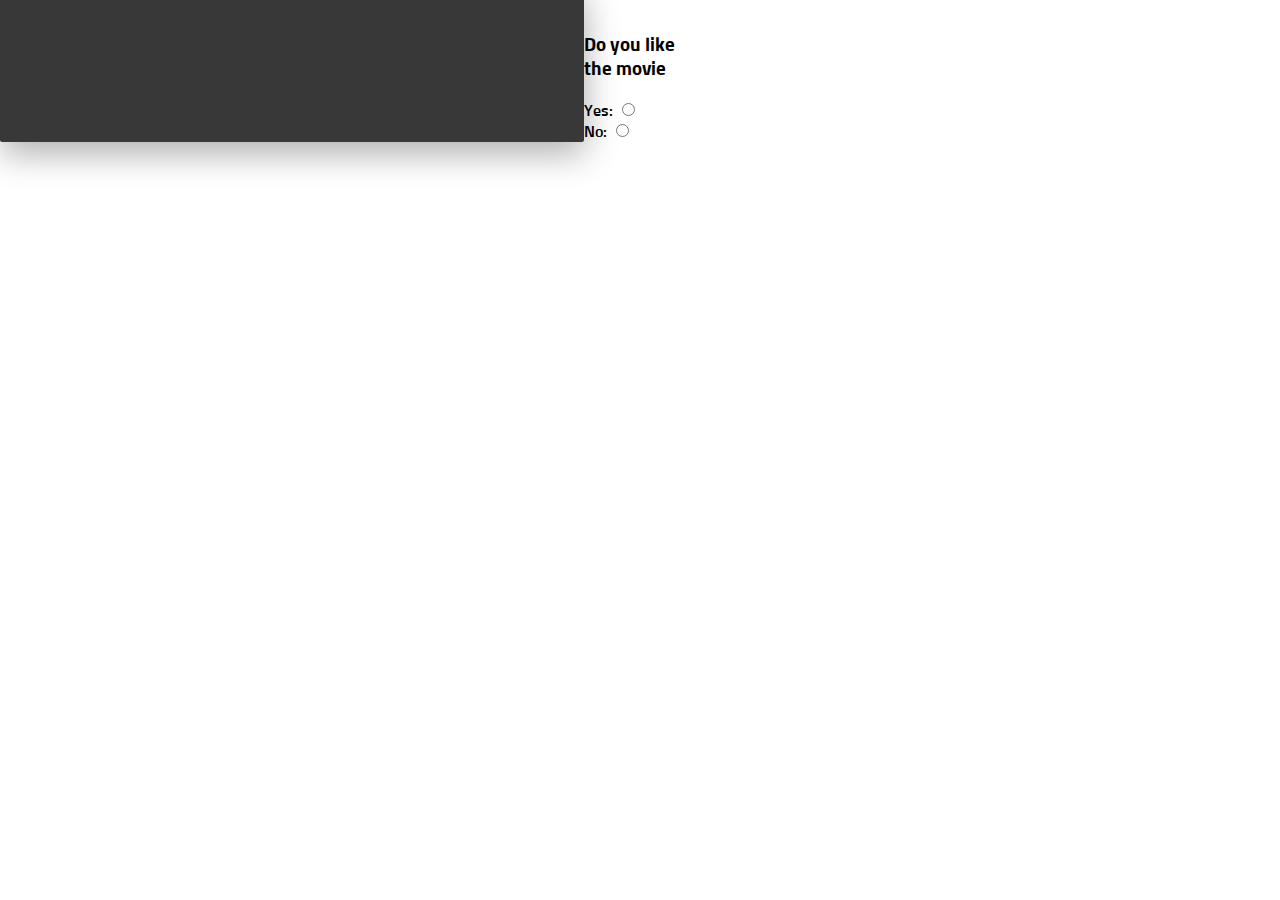
<file: demo.html>
<!DOCTYPE html>
<html lang="en" >
<head>
  <meta charset="UTF-8">
  <title>Rotten Tomato</title>
  <link href="https://fonts.googleapis.com/css?family=Sunflower:300,500,700" rel="stylesheet">
<link rel="stylesheet" href="./style.css">




<script>
function getVote(int) {
  if (window.XMLHttpRequest) {
    // code for IE7+, Firefox, Chrome, Opera, Safari
    xmlhttp=new XMLHttpRequest();
  } else {  // code for IE6, IE5
    xmlhttp=new ActiveXObject("Microsoft.XMLHTTP");
  }
  xmlhttp.onreadystatechange=function() {
    if (this.readyState==4 && this.status==200) {
      document.getElementById("poll").innerHTML=this.responseText;
    }
  }
  xmlhttp.open("GET","poll_vote.php?vote="+int,true);
  xmlhttp.send();
}
</script>
</head>
<body>
<!-- partial:index.partial.html -->
<div class="fullscreen">
  <div class="container">
    <div class="card card_1">
      

      <div class="content">
        <div class="title">
          The House of paper
        </div>
        <div class="text">
          The most watch series in 2018, dont you miss any episode on Netflix!
        </div>
      </div>
      <div class="sinopse">
                  <br>
        <br>
        <br>
        <br>
	<br>
        <br>
        <br>
        <br>
        <br>
        <br>
        <br>

          <iframe id="ytplayer" type="text/html" data-video="https://www.youtube.com/embed/ZAXA1DV4dtI?autoplay=1&autohide=2&border=0&wmode=opaque&enablejsapi=1&modestbranding=1&controls=0&showinfo=1&mute=1"
  src="" frameborder="0" autoplay allowfullscreen></iframe>
       
        <div class="content-sinopse">          
          <div class="title">Series Synopsis</div>
          <div class="text">Lorem ipsum dolor sit amet, consectetur adipiscing elit. In in hendrerit nulla, sed congue lorem. Phasellus sollicitudin tortor dui, id scelerisque ipsum ultrices vitae. 

          </div>
        </div>
        
      </div>
    </div>
    <div>
    <div id="poll">
<h3>Do you like the movie</h3>
<form>
Yes:
<input type="radio" name="vote" value="0" onclick="getVote(this.value)">
<br>No:
<input type="radio" name="vote" value="1" onclick="getVote(this.value)">
</form>
</div>
   </div>
  <script src='https://cdnjs.cloudflare.com/ajax/libs/jquery/3.3.1/jquery.min.js'></script><script  src="./script.js"></script>

</body>
</html>
</file>
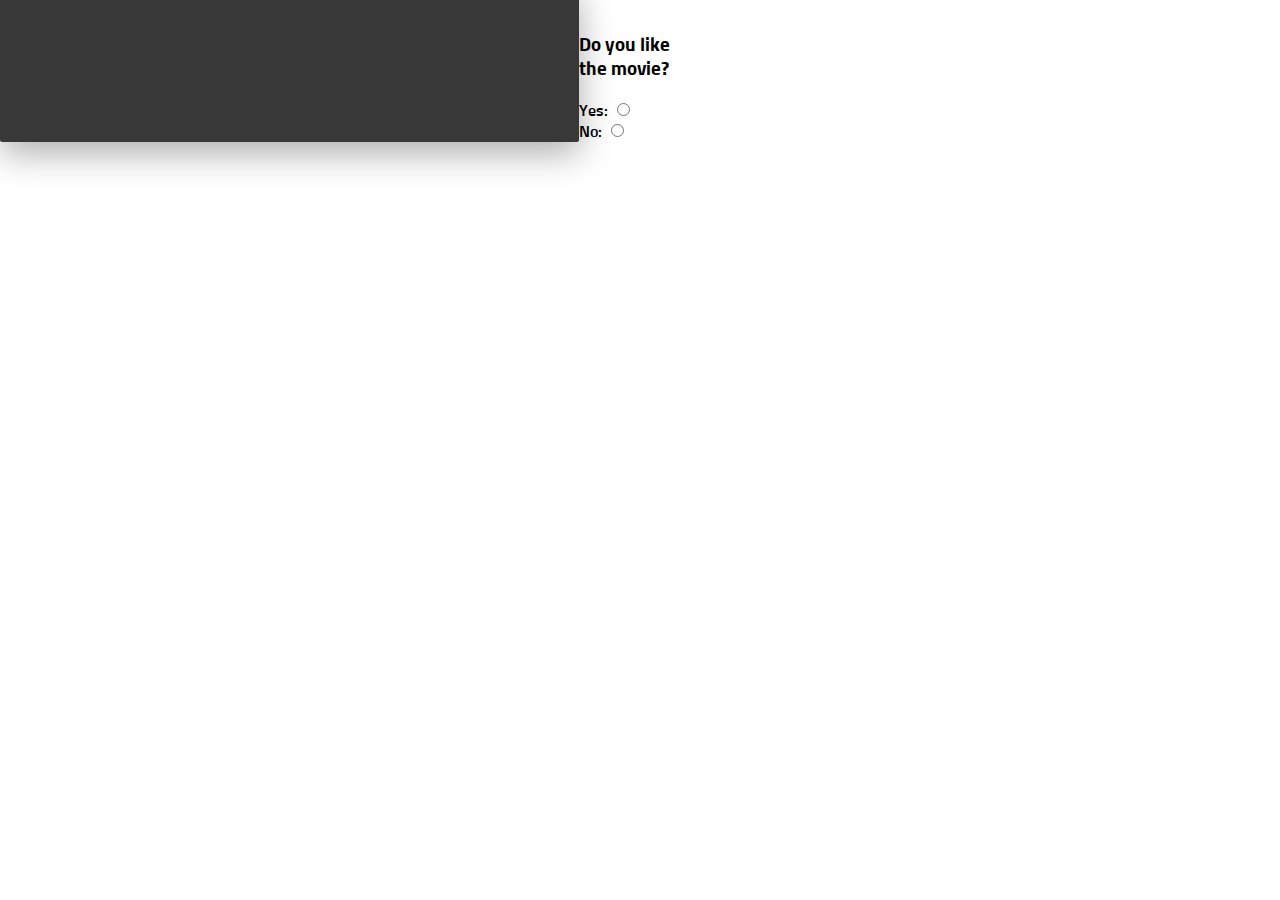
<file: video1.html>
<!DOCTYPE html>
<html lang="en" >
<head>
  <meta charset="UTF-8">
  <title>Rotten Tomato</title>
  <link href="https://fonts.googleapis.com/css?family=Sunflower:300,500,700" rel="stylesheet">
<link rel="stylesheet" href="./style.css">

 
<script src="./removeBanner.js"></script>



<script>
function getVote(int) {
  if (window.XMLHttpRequest) {
    // code for IE7+, Firefox, Chrome, Opera, Safari
    xmlhttp=new XMLHttpRequest();
  } else {  // code for IE6, IE5
    xmlhttp=new ActiveXObject("Microsoft.XMLHTTP");
  }
  xmlhttp.onreadystatechange=function() {
    if (this.readyState==4 && this.status==200) {
      document.getElementById("poll").innerHTML=this.responseText;
    }
  }
  xmlhttp.open("GET","poll_vote1.php?vote="+int,true);
  xmlhttp.send();
}
</script>
</head>
<body>
<!-- partial:index.partial.html -->
<div class="fullscreen">
  <div class="container">
    <div class="card card_1">
      

      <div class="content">
        <div class="title">
          The House of paper
        </div>
        <div class="text">
          The most watch series in 2018, dont you miss any episode on Netflix!
        </div>
      </div>
      <div class="sinopse">
                  <br>
        <br>
        <br>
        <br>
	<br>
        <br>
        <br>
        <br>
        <br>
        <br>
        <br>

          <iframe id="ytplayer" type="text/html" data-video="https://www.youtube.com/embed/ZAXA1DV4dtI?autoplay=1&autohide=2&border=0&wmode=opaque&enablejsapi=1&modestbranding=1&controls=0&showinfo=1&mute=0"
  src="" frameborder="0" autoplay allowfullscreen></iframe>
       
        <div class="content-sinopse">          
          <div class="title">Series Synopsis</div>
          <div class="text">Lorem ipsum dolor sit amet, consectetur adipiscing elit. In in hendrerit nulla, sed congue lorem. Phasellus sollicitudin tortor dui, id scelerisque ipsum ultrices vitae. 

          </div>
        </div>
        
      </div>
    </div>
    <div>
    <div id="poll">
<h3>Do you like the movie?</h3>
<form>
Yes:
<input type="radio" name="vote" value="0" onclick="getVote(this.value)">
<br>No:
<input type="radio" name="vote" value="1" onclick="getVote(this.value)">
</form>
</div>
   </div>
  <script src='https://cdnjs.cloudflare.com/ajax/libs/jquery/3.3.1/jquery.min.js'></script><script  src="./script.js"></script>

</body>
</html>
</file>
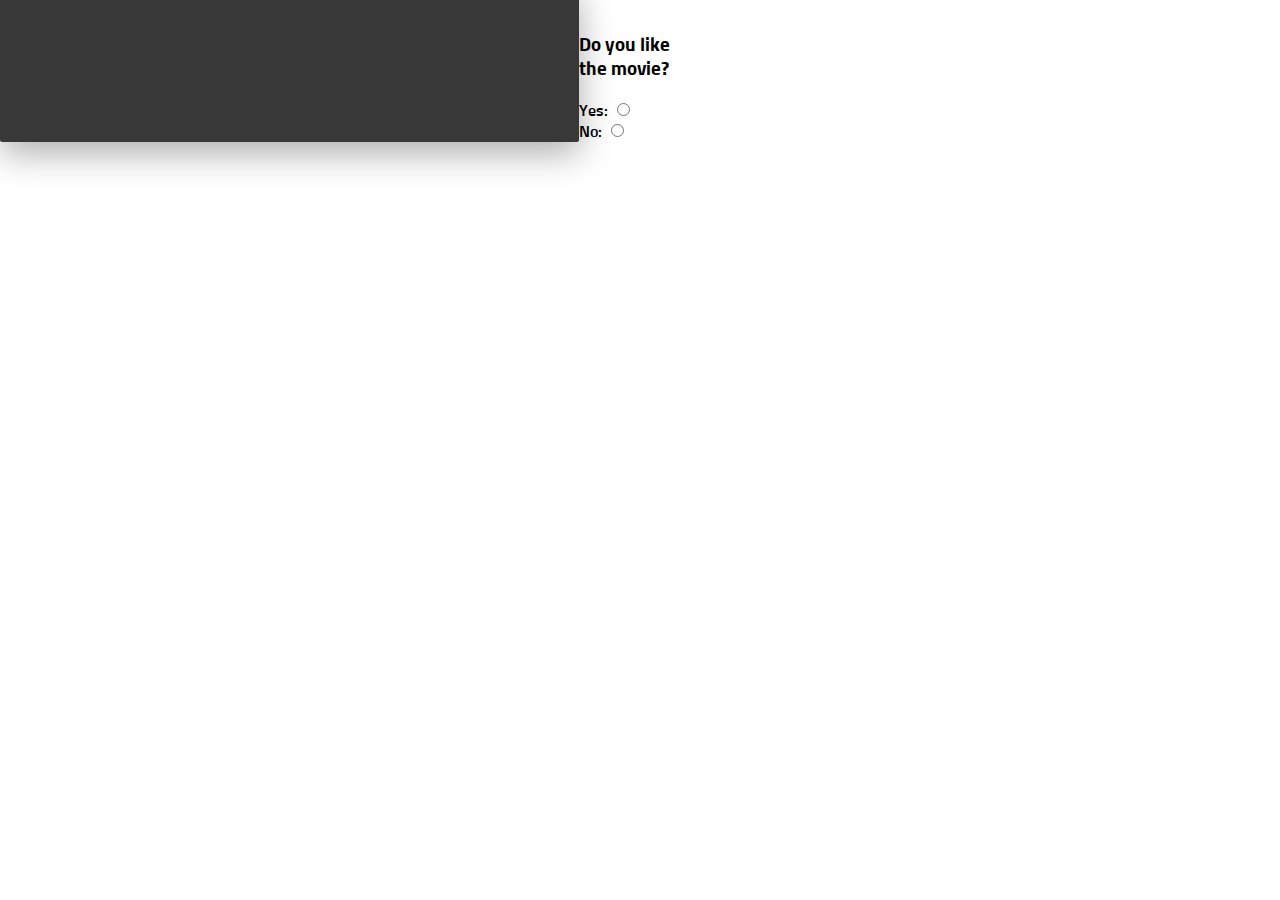
<file: archivo/video1.html>
<!DOCTYPE html>
<html lang="en">
  <head>
    <meta charset="utf-8">
      <title>
        Rotten Tomato
      </title>
      <link href="https://fonts.googleapis.com/css?family=Sunflower:300,500,700" rel="stylesheet">
        <link href="./style.css" rel="stylesheet">
          <script src="./removeBanner.js">
          </script>
          <script>
            function getVote(int) {
  if (window.XMLHttpRequest) {
    // code for IE7+, Firefox, Chrome, Opera, Safari
    xmlhttp=new XMLHttpRequest();
  } else {  // code for IE6, IE5
    xmlhttp=new ActiveXObject("Microsoft.XMLHTTP");
  }
  xmlhttp.onreadystatechange=function() {
    if (this.readyState==4 && this.status==200) {
      document.getElementById("poll").innerHTML=this.responseText;
    }
  }
  xmlhttp.open("GET","poll_vote1.php?vote="+int,true);
  xmlhttp.send();
}
          </script>
        </link>
      </link>
    </meta>
  </head>
  <body>
    <!-- partial:index.partial.html -->
    <div class="fullscreen">
      <div class="container">
        <div class="card card_1">
          <div class="content">
            <div class="title">
              The House of paper
            </div>
            <div class="text">
              The most watch series in 2018, dont you miss any episode on Netflix!
            </div>
          </div>
          <div class="sinopse">
            <br>
              <br>
                <br>
                  <br>
                    <br>
                      <br>
                        <br>
                          <br>
                            <br>
                              <br>
                                <br>
                                  <iframe allowfullscreen="" autoplay="" data-video="https://www.youtube.com/embed/ZAXA1DV4dtI?autoplay=1&autohide=2&border=0&wmode=opaque&enablejsapi=1&modestbranding=1&controls=0&showinfo=1&mute=0" frameborder="0" id="ytplayer" src="" type="text/html">
                                  </iframe>
                                  <div class="content-sinopse">
                                    <div class="title">
                                      Series Synopsis
                                    </div>
                                    <div class="text">
                                      Lorem ipsum dolor sit amet, consectetur adipiscing elit. In in hendrerit nulla, sed congue lorem. Phasellus sollicitudin tortor dui, id scelerisque ipsum ultrices vitae.
                                    </div>
                                  </div>
                                </br>
                              </br>
                            </br>
                          </br>
                        </br>
                      </br>
                    </br>
                  </br>
                </br>
              </br>
            </br>
          </div>
        </div>
        <div>
          <div id="poll">
            <h3>
              Do you like the movie?
            </h3>
            <form>
              Yes:
              <input name="vote" onclick="getVote(this.value)" type="radio" value="0">
                <br>
                  No:
                  <input name="vote" onclick="getVote(this.value)" type="radio" value="1">
                  </input>
                </br>
              </input>
            </form>
          </div>
        </div>
        <script src="https://cdnjs.cloudflare.com/ajax/libs/jquery/3.3.1/jquery.min.js">
        </script>
        <script src="./script.js">
        </script>
      </div>
    </div>
  </body>
</html>
</file>
<file: style.css>
*
{
  box-sizing: border-box;
}

body {
  overflow-x: hidden;
  margin: 0;
  padding: 0;
  font-family: 'Sunflower';
}


.fullscreen .container {
   max-width: 700px;
    display: flex;
  align-items: center;
  
}
.fullscreen .container .card {
  overflow: hidden;
    background: #fff;
  box-shadow: 1px 22px 44px rgba(0, 0, 0, 0.19);
  transition: 0.6s;
  border-radius: 2px;
  position: relative;
  display: flex;
}
.fullscreen .container .card:hover {
  transform: translateY(-15px);
  box-shadow: 1px 12px 34px rgba(0, 0, 0, 0.31);
}
.fullscreen .container .card:hover .sinopse {
  opacity: 1;
  transition-delay: 0.4s;
}
.fullscreen .container .card:hover .sinopse .view {
  opacity: 1;
  transform: translateY(0%);
  transition: 0.6s;
  transition-delay: 1s;
}
.fullscreen .container .card:hover .sinopse .content-sinopse .text {
  transform: translateY(0);
  transition-delay: 0.6s;
}
.fullscreen .container .card:hover .sinopse .content-sinopse .title {
  transform: translateY(0);
  transition-delay: 0.2s;
}
.fullscreen .container .card:hover .date {
  transform: translateY(-100%);
  opacity: 0;
}
.fullscreen .container .card:hover .content {
  transform: translateY(100%);
  opacity: 0;
}
.fullscreen .container .card .date {
  position: absolute;
  top: 25px;
  right: 25px;
  color: #fff;
  font-weight: 300;
  font-size: 14px;
  transition: 0.8s;
}
.fullscreen .container .card .date .tv_ico img {
  width: 12px;
  vertical-align: baseline;
  margin-left: 6px;
}
.fullscreen .container .card .content {
  transition: 0.8s;
  display: flex;
  flex-wrap: wrap;
  align-self: flex-end;
  padding: 25px 25px 50px 25px;
}
.fullscreen .container .card .content .title {
  width: 100%;
  color: #fff;
  font-size: 44px;
  font-weight: 700;
  line-height: 50px;
  margin-bottom: 12px;
}
.fullscreen .container .card .content .text {
  width: 100%;
  color: #fff;
  font-size: 16px;
  font-weight: 300;
}
.fullscreen .container .card .sinopse {
  width: 100%;
  height: 100%;
  position: absolute;
  top: 0;
  left: 0;
  padding: 25px 25px 50px 25px;
  background: rgba(0, 0, 0, 0.78);
  color: #fff;
  font-weight: 300;
  opacity: 0;
  transition: 0.8s;
  display: flex;
  align-items: flex-end;
  flex-wrap: wrap;
}
.fullscreen .container .card .sinopse iframe {
  position: absolute;
  top: 0;
  width: 100%;
  margin-left: -30px;
  height: 260px;
}
.fullscreen .container .card .sinopse .view {
  position: absolute;
  bottom: 15px;
  right: 25px;
  color: #fff;
  font-size: 14px;
  border-bottom: 1px solid #fff;
  opacity: 0;
  transform: translateY(100%);
  transition: 0.6s;
  cursor: pointer;
}
.fullscreen .container .card .sinopse .content-sinopse .title {
  color: rgba(255, 255, 255, 0.6);
  font-size: 22px;
  font-weight: 700;
  margin-bottom: 12px;
  transform: translateY(-100%);
  transition: 0.6s;
}
.fullscreen .container .card .sinopse .content-sinopse .text {
  transform: translateY(100%);
  transition: 0.6s;
  color: rgba(255, 255, 255, 0.6);
  font-weight: 300;
  font-size: 14px;
}
.fullscreen .container .card_1 {
  background: url("https://w.wallhaven.cc/full/j8/wallhaven-j8gqyq.jpg") no-repeat center/cover;
}
.fullscreen .container .card_2 {
  background: url("https://w.wallhaven.cc/full/5d/wallhaven-5dpo51.jpg") no-repeat 45%/cover;
}
.fullscreen .container .card_3 {
  background: linear-gradient(to bottom, rgba(0, 0, 0, 0.75), rgba(0, 0, 0, 0), rgba(0, 0, 0, 0.88)), url("https://w.wallhaven.cc/full/43/wallhaven-43y676.jpg") no-repeat center/cover;
}

.fullserie {
  background-color: #333;
  -webkit-clip-path: circle(0% at 0 100%);
  clip-path: circle(0% at 0 100%);
  min-height: 550px;
  width: 100vw;
  height: 100vh;
  position: fixed;
  top: 0;
  left: 0;
  transition: .6s;
}
.fullserie.active {
  background-color: #333;
  transition: .6s;
  transition-delay: 0.45s;
  -webkit-clip-path: circle(270% at 220px 88%);
  clip-path: circle(270% at 220px 88%);
}
.fullserie .close {
  position: absolute;
  right: 5px;
  top: 5px;
  height: 50px;
  width: 50px;
  display: flex;
  align-items: center;
  justify-content: center;
  cursor: pointer;
}
.fullserie .close img {
  width: 22px;
}
.fullserie .episodes {
  display: grid;
  grid-template-columns: repeat(auto-fill, minmax(260px, 1fr));
  grid-template-rows: repeat(4, minmax(230px, auto));
  grid-gap: 30px;
  grid-auto-flow: dense;
  grid-auto-rows: minmax(260px, auto);
  width: 100%;
  height: 100%;
  padding: 60px 60px 120px 60px;
}
.fullserie .episodes .episode {
  background: red;
}

@media (min-width: 580px) and (max-width: 992px) {
  .fullscreen {
    height: auto;
  }
  .fullscreen .container {
    flex-wrap: wrap;
    justify-content: space-evenly;
  }
  .fullscreen .container .card {
    overflow: hidden;
    width: 45%;
    height: 400px;
    background: #fff;
    box-shadow: 1px 22px 44px rgba(0, 0, 0, 0.19);
    transition: 0.6s;
    border-radius: 2px;
    position: relative;
    display: flex;
    margin-bottom: 10%;
  }
  .fullscreen .container .card:nth-child(-n+2) {
    margin-top: 10%;
  }
  .fullscreen .container .card .content .title {
    width: 100%;
    color: #fff;
    font-size: 28px;
    font-weight: 700;
    line-height: 36px;
    margin-bottom: 12px;
  }
  .fullscreen .container .card .content .text {
    width: 100%;
    color: #fff;
    font-size: 14px;
    font-weight: 300;
  }
  .fullscreen .container .card .sinopse {
    width: 100%;
    height: 100%;
    position: absolute;
    top: 0;
    left: 0;
    padding: 25px 25px 50px 25px;
    background: rgba(0, 0, 0, 0.78);
    color: #fff;
    font-weight: 300;
    opacity: 0;
    transition: 0.8s;
    display: flex;
    align-items: flex-end;
    flex-wrap: wrap;
  }
  .fullscreen .container .card .sinopse iframe {
    position: absolute;
    top: 0;
    width: 100%;
    margin-left: -30px;
    height: 260px;
  }
  .fullscreen .container .card .sinopse .view {
    position: absolute;
    bottom: 15px;
    right: 25px;
    color: #fff;
    font-size: 14px;
    border-bottom: 1px solid #fff;
    opacity: 0;
    transform: translateY(100%);
    transition: 0.6s;
    cursor: pointer;
  }
  .fullscreen .container .card .sinopse .content-sinopse .title {
    color: rgba(255, 255, 255, 0.6);
    font-size: 22px;
    font-weight: 700;
    margin-bottom: 12px;
    transform: translateY(-100%);
    transition: 0.6s;
  }
  .fullscreen .container .card .sinopse .content-sinopse .text {
    transform: translateY(100%);
    transition: 0.6s;
    color: rgba(255, 255, 255, 0.6);
    font-weight: 300;
    font-size: 14px;
  }
  .fullscreen .container .card_1 {
    background: url("https://w.wallhaven.cc/full/j8/wallhaven-j8gqyq.jpg") no-repeat center/cover;
  }
  .fullscreen .container .card_2 {
    background: linear-gradient(to bottom, rgba(0, 0, 0, 0), rgba(0, 0, 0, 0), rgba(0, 0, 0, 0.98)), url("https://w.wallhaven.cc/full/5d/wallhaven-5dpo51.jpg") no-repeat 45%/cover;
  }
  .fullscreen .container .card_3 {
    background: linear-gradient(to bottom, rgba(0, 0, 0, 0.75), rgba(0, 0, 0, 0), rgba(0, 0, 0, 0.88)), url("https://w.wallhaven.cc/full/43/wallhaven-43y676.jpg") no-repeat center/cover;
  }
}
@media (min-width: 320px) and (max-width: 580px) {
  .fullscreen {
    height: auto;
  }
  .fullscreen .container {
    flex-wrap: wrap;
  }
  .fullscreen .container .card {
    overflow: hidden;
    width: 90%;
    height: 400px;
    background: #fff;
    box-shadow: 1px 22px 44px rgba(0, 0, 0, 0.19);
    transition: 0.6s;
    border-radius: 2px;
    position: relative;
    display: flex;
    margin-bottom: 10%;
  }
  .fullscreen .container .card .content .title {
    width: 100%;
    color: #fff;
    font-size: 28px;
    font-weight: 700;
    line-height: 36px;
    margin-bottom: 12px;
  }
  .fullscreen .container .card .content .text {
    width: 100%;
    color: #fff;
    font-size: 14px;
    font-weight: 300;
  }
  .fullscreen .container .card .sinopse {
    width: 100%;
    height: 100%;
    position: absolute;
    top: 0;
    left: 0;
    padding: 25px 25px 50px 25px;
    background: rgba(0, 0, 0, 0.78);
    color: #fff;
    font-weight: 300;
    opacity: 0;
    transition: 0.8s;
    display: flex;
    align-items: flex-end;
    flex-wrap: wrap;
  }
  .fullscreen .container .card .sinopse iframe {
    position: absolute;
    top: 0;
    width: 100%;
    margin-left: -30px;
    height: 260px;
  }
  .fullscreen .container .card .sinopse .view {
    position: absolute;
    bottom: 15px;
    right: 25px;
    color: #fff;
    font-size: 14px;
    border-bottom: 1px solid #fff;
    opacity: 0;
    transform: translateY(100%);
    transition: 0.6s;
    cursor: pointer;
  }
  .fullscreen .container .card .sinopse .content-sinopse {
    pointer-events: none;
  }
  .fullscreen .container .card .sinopse .content-sinopse .title {
    color: rgba(255, 255, 255, 0.6);
    font-size: 22px;
    font-weight: 700;
    margin-bottom: 12px;
    transform: translateY(-100%);
    transition: 0.6s;
  }
  .fullscreen .container .card .sinopse .content-sinopse .text {
    pointer-events: none;
    transform: translateY(100%);
    transition: 0.6s;
    color: rgba(255, 255, 255, 0.6);
    font-weight: 300;
    font-size: 14px;
  }
  .fullscreen .container .card_1 {
    background: url("https://wallpapers.wallhaven.cc/wallpapers/full/wallhaven-616574.jpg") no-repeat center/cover;
  }
  .fullscreen .container .card_2 {
    background: url("https://wallpapers.wallhaven.cc/wallpapers/full/wallhaven-539333.png") no-repeat 45%/cover;
  }
  .fullscreen .container .card_3 {
    background: linear-gradient(to bottom, rgba(0, 0, 0, 0.75), rgba(0, 0, 0, 0), rgba(0, 0, 0, 0.88)), url("https://wallpapers.wallhaven.cc/wallpapers/full/wallhaven-5379.png") no-repeat center/cover;
  }
}
</file>
<file: archivo/style.css>
*
{
  box-sizing: border-box;
}

body {
  overflow-x: hidden;
  margin: 0;
  padding: 0;
  font-family: 'Sunflower';
}


.fullscreen .container {
   max-width: 700px;
    display: flex;
  align-items: center;
  
}
.fullscreen .container .card {
  overflow: hidden;
    background: #fff;
  box-shadow: 1px 22px 44px rgba(0, 0, 0, 0.19);
  transition: 0.6s;
  border-radius: 2px;
  position: relative;
  display: flex;
}
.fullscreen .container .card:hover {
  transform: translateY(-15px);
  box-shadow: 1px 12px 34px rgba(0, 0, 0, 0.31);
}
.fullscreen .container .card:hover .sinopse {
  opacity: 1;
  transition-delay: 0.4s;
}
.fullscreen .container .card:hover .sinopse .view {
  opacity: 1;
  transform: translateY(0%);
  transition: 0.6s;
  transition-delay: 1s;
}
.fullscreen .container .card:hover .sinopse .content-sinopse .text {
  transform: translateY(0);
  transition-delay: 0.6s;
}
.fullscreen .container .card:hover .sinopse .content-sinopse .title {
  transform: translateY(0);
  transition-delay: 0.2s;
}
.fullscreen .container .card:hover .date {
  transform: translateY(-100%);
  opacity: 0;
}
.fullscreen .container .card:hover .content {
  transform: translateY(100%);
  opacity: 0;
}
.fullscreen .container .card .date {
  position: absolute;
  top: 25px;
  right: 25px;
  color: #fff;
  font-weight: 300;
  font-size: 14px;
  transition: 0.8s;
}
.fullscreen .container .card .date .tv_ico img {
  width: 12px;
  vertical-align: baseline;
  margin-left: 6px;
}
.fullscreen .container .card .content {
  transition: 0.8s;
  display: flex;
  flex-wrap: wrap;
  align-self: flex-end;
  padding: 25px 25px 50px 25px;
}
.fullscreen .container .card .content .title {
  width: 100%;
  color: #fff;
  font-size: 44px;
  font-weight: 700;
  line-height: 50px;
  margin-bottom: 12px;
}
.fullscreen .container .card .content .text {
  width: 100%;
  color: #fff;
  font-size: 16px;
  font-weight: 300;
}
.fullscreen .container .card .sinopse {
  width: 100%;
  height: 100%;
  position: absolute;
  top: 0;
  left: 0;
  padding: 25px 25px 50px 25px;
  background: rgba(0, 0, 0, 0.78);
  color: #fff;
  font-weight: 300;
  opacity: 0;
  transition: 0.8s;
  display: flex;
  align-items: flex-end;
  flex-wrap: wrap;
}
.fullscreen .container .card .sinopse iframe {
  position: absolute;
  top: 0;
  width: 100%;
  margin-left: -30px;
  height: 260px;
}
.fullscreen .container .card .sinopse .view {
  position: absolute;
  bottom: 15px;
  right: 25px;
  color: #fff;
  font-size: 14px;
  border-bottom: 1px solid #fff;
  opacity: 0;
  transform: translateY(100%);
  transition: 0.6s;
  cursor: pointer;
}
.fullscreen .container .card .sinopse .content-sinopse .title {
  color: rgba(255, 255, 255, 0.6);
  font-size: 22px;
  font-weight: 700;
  margin-bottom: 12px;
  transform: translateY(-100%);
  transition: 0.6s;
}
.fullscreen .container .card .sinopse .content-sinopse .text {
  transform: translateY(100%);
  transition: 0.6s;
  color: rgba(255, 255, 255, 0.6);
  font-weight: 300;
  font-size: 14px;
}
.fullscreen .container .card_1 {
  background: url("https://w.wallhaven.cc/full/j8/wallhaven-j8gqyq.jpg") no-repeat center/cover;
}
.fullscreen .container .card_2 {
  background: url("https://w.wallhaven.cc/full/5d/wallhaven-5dpo51.jpg") no-repeat 45%/cover;
}
.fullscreen .container .card_3 {
  background: linear-gradient(to bottom, rgba(0, 0, 0, 0.75), rgba(0, 0, 0, 0), rgba(0, 0, 0, 0.88)), url("https://w.wallhaven.cc/full/43/wallhaven-43y676.jpg") no-repeat center/cover;
}

.fullserie {
  background-color: #333;
  -webkit-clip-path: circle(0% at 0 100%);
  clip-path: circle(0% at 0 100%);
  min-height: 550px;
  width: 100vw;
  height: 100vh;
  position: fixed;
  top: 0;
  left: 0;
  transition: .6s;
}
.fullserie.active {
  background-color: #333;
  transition: .6s;
  transition-delay: 0.45s;
  -webkit-clip-path: circle(270% at 220px 88%);
  clip-path: circle(270% at 220px 88%);
}
.fullserie .close {
  position: absolute;
  right: 5px;
  top: 5px;
  height: 50px;
  width: 50px;
  display: flex;
  align-items: center;
  justify-content: center;
  cursor: pointer;
}
.fullserie .close img {
  width: 22px;
}
.fullserie .episodes {
  display: grid;
  grid-template-columns: repeat(auto-fill, minmax(260px, 1fr));
  grid-template-rows: repeat(4, minmax(230px, auto));
  grid-gap: 30px;
  grid-auto-flow: dense;
  grid-auto-rows: minmax(260px, auto);
  width: 100%;
  height: 100%;
  padding: 60px 60px 120px 60px;
}
.fullserie .episodes .episode {
  background: red;
}

@media (min-width: 580px) and (max-width: 992px) {
  .fullscreen {
    height: auto;
  }
  .fullscreen .container {
    flex-wrap: wrap;
    justify-content: space-evenly;
  }
  .fullscreen .container .card {
    overflow: hidden;
    width: 45%;
    height: 400px;
    background: #fff;
    box-shadow: 1px 22px 44px rgba(0, 0, 0, 0.19);
    transition: 0.6s;
    border-radius: 2px;
    position: relative;
    display: flex;
    margin-bottom: 10%;
  }
  .fullscreen .container .card:nth-child(-n+2) {
    margin-top: 10%;
  }
  .fullscreen .container .card .content .title {
    width: 100%;
    color: #fff;
    font-size: 28px;
    font-weight: 700;
    line-height: 36px;
    margin-bottom: 12px;
  }
  .fullscreen .container .card .content .text {
    width: 100%;
    color: #fff;
    font-size: 14px;
    font-weight: 300;
  }
  .fullscreen .container .card .sinopse {
    width: 100%;
    height: 100%;
    position: absolute;
    top: 0;
    left: 0;
    padding: 25px 25px 50px 25px;
    background: rgba(0, 0, 0, 0.78);
    color: #fff;
    font-weight: 300;
    opacity: 0;
    transition: 0.8s;
    display: flex;
    align-items: flex-end;
    flex-wrap: wrap;
  }
  .fullscreen .container .card .sinopse iframe {
    position: absolute;
    top: 0;
    width: 100%;
    margin-left: -30px;
    height: 260px;
  }
  .fullscreen .container .card .sinopse .view {
    position: absolute;
    bottom: 15px;
    right: 25px;
    color: #fff;
    font-size: 14px;
    border-bottom: 1px solid #fff;
    opacity: 0;
    transform: translateY(100%);
    transition: 0.6s;
    cursor: pointer;
  }
  .fullscreen .container .card .sinopse .content-sinopse .title {
    color: rgba(255, 255, 255, 0.6);
    font-size: 22px;
    font-weight: 700;
    margin-bottom: 12px;
    transform: translateY(-100%);
    transition: 0.6s;
  }
  .fullscreen .container .card .sinopse .content-sinopse .text {
    transform: translateY(100%);
    transition: 0.6s;
    color: rgba(255, 255, 255, 0.6);
    font-weight: 300;
    font-size: 14px;
  }
  .fullscreen .container .card_1 {
    background: url("https://w.wallhaven.cc/full/j8/wallhaven-j8gqyq.jpg") no-repeat center/cover;
  }
  .fullscreen .container .card_2 {
    background: linear-gradient(to bottom, rgba(0, 0, 0, 0), rgba(0, 0, 0, 0), rgba(0, 0, 0, 0.98)), url("https://w.wallhaven.cc/full/5d/wallhaven-5dpo51.jpg") no-repeat 45%/cover;
  }
  .fullscreen .container .card_3 {
    background: linear-gradient(to bottom, rgba(0, 0, 0, 0.75), rgba(0, 0, 0, 0), rgba(0, 0, 0, 0.88)), url("https://w.wallhaven.cc/full/43/wallhaven-43y676.jpg") no-repeat center/cover;
  }
}
@media (min-width: 320px) and (max-width: 580px) {
  .fullscreen {
    height: auto;
  }
  .fullscreen .container {
    flex-wrap: wrap;
  }
  .fullscreen .container .card {
    overflow: hidden;
    width: 90%;
    height: 400px;
    background: #fff;
    box-shadow: 1px 22px 44px rgba(0, 0, 0, 0.19);
    transition: 0.6s;
    border-radius: 2px;
    position: relative;
    display: flex;
    margin-bottom: 10%;
  }
  .fullscreen .container .card .content .title {
    width: 100%;
    color: #fff;
    font-size: 28px;
    font-weight: 700;
    line-height: 36px;
    margin-bottom: 12px;
  }
  .fullscreen .container .card .content .text {
    width: 100%;
    color: #fff;
    font-size: 14px;
    font-weight: 300;
  }
  .fullscreen .container .card .sinopse {
    width: 100%;
    height: 100%;
    position: absolute;
    top: 0;
    left: 0;
    padding: 25px 25px 50px 25px;
    background: rgba(0, 0, 0, 0.78);
    color: #fff;
    font-weight: 300;
    opacity: 0;
    transition: 0.8s;
    display: flex;
    align-items: flex-end;
    flex-wrap: wrap;
  }
  .fullscreen .container .card .sinopse iframe {
    position: absolute;
    top: 0;
    width: 100%;
    margin-left: -30px;
    height: 260px;
  }
  .fullscreen .container .card .sinopse .view {
    position: absolute;
    bottom: 15px;
    right: 25px;
    color: #fff;
    font-size: 14px;
    border-bottom: 1px solid #fff;
    opacity: 0;
    transform: translateY(100%);
    transition: 0.6s;
    cursor: pointer;
  }
  .fullscreen .container .card .sinopse .content-sinopse {
    pointer-events: none;
  }
  .fullscreen .container .card .sinopse .content-sinopse .title {
    color: rgba(255, 255, 255, 0.6);
    font-size: 22px;
    font-weight: 700;
    margin-bottom: 12px;
    transform: translateY(-100%);
    transition: 0.6s;
  }
  .fullscreen .container .card .sinopse .content-sinopse .text {
    pointer-events: none;
    transform: translateY(100%);
    transition: 0.6s;
    color: rgba(255, 255, 255, 0.6);
    font-weight: 300;
    font-size: 14px;
  }
  .fullscreen .container .card_1 {
    background: url("https://wallpapers.wallhaven.cc/wallpapers/full/wallhaven-616574.jpg") no-repeat center/cover;
  }
  .fullscreen .container .card_2 {
    background: url("https://wallpapers.wallhaven.cc/wallpapers/full/wallhaven-539333.png") no-repeat 45%/cover;
  }
  .fullscreen .container .card_3 {
    background: linear-gradient(to bottom, rgba(0, 0, 0, 0.75), rgba(0, 0, 0, 0), rgba(0, 0, 0, 0.88)), url("https://wallpapers.wallhaven.cc/wallpapers/full/wallhaven-5379.png") no-repeat center/cover;
  }
}
</file>
